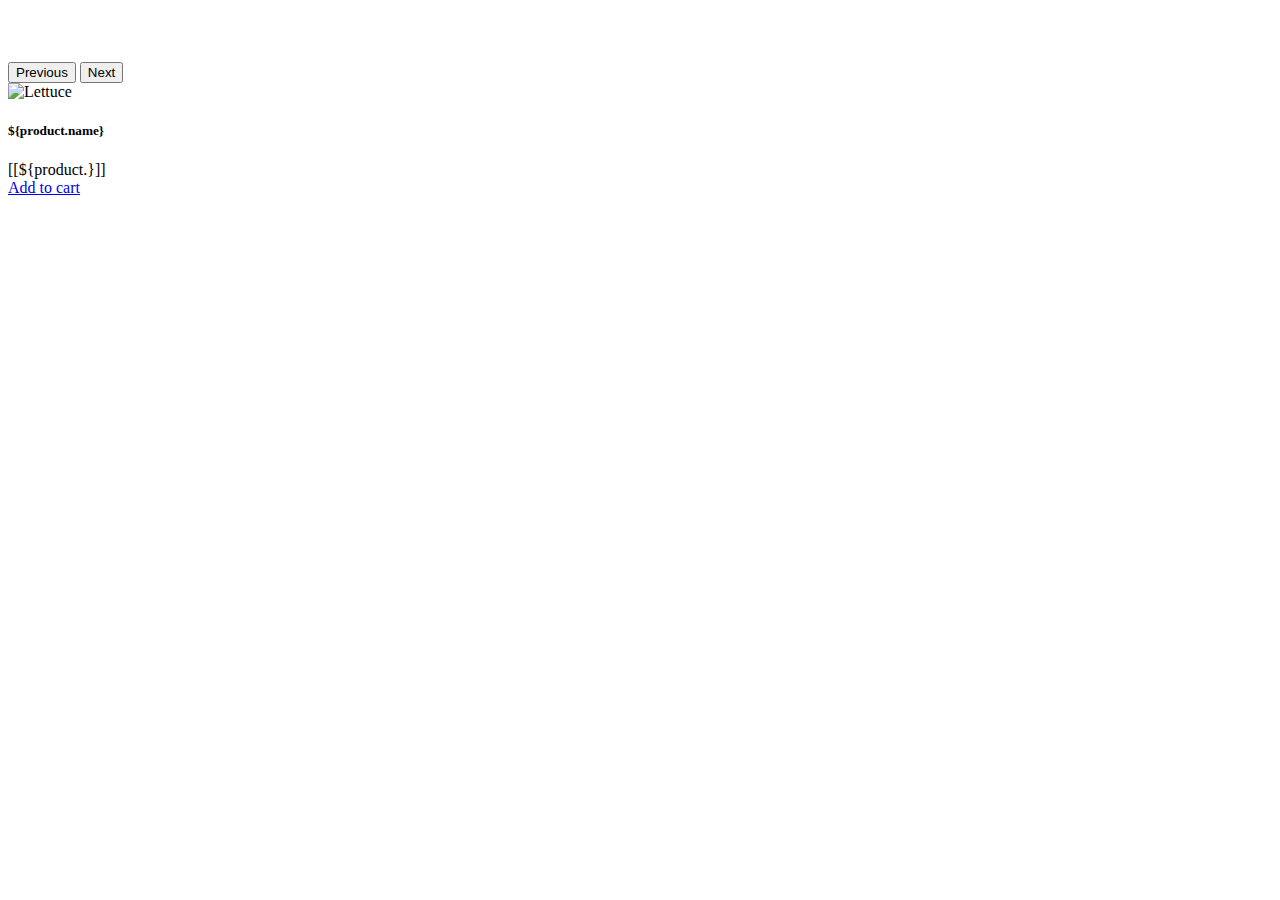
<file: src/main/resources/templates/index.html>
<!DOCTYPE html>
<html lang="es">
<head th:replace="~{fragments/head :: head}"/>
<body>
<!-- Header-->
<header class="bg-dark py-5">
    <div class="container px-4 px-lg-5 my-5">
        <div id="carouselExampleControls" class="carousel slide" data-bs-ride="carousel">
            <div class="carousel-inner">
                <div class="carousel-item active">
                    <img th:src="@{/img/thebridgelogo.svg}" class="d-block w-100">
                </div>
                <div class="carousel-item">
                    <img th:src="@{/img/products/salmon.jpg}" class="d-block w-100">
                </div>
                <div class="carousel-item">
                    <img th:src="@{/img/products/veal.jpg}" class="d-block w-100">
                </div>
            </div>
            <button class="carousel-control-prev" type="button" data-bs-target="#carouselExampleControls" data-bs-slide="prev">
                <span class="carousel-control-prev-icon" aria-hidden="true"></span>
                <span class="visually-hidden">Previous</span>
            </button>
            <button class="carousel-control-next" type="button" data-bs-target="#carouselExampleControls" data-bs-slide="next">
                <span class="carousel-control-next-icon" aria-hidden="true"></span>
                <span class="visually-hidden">Next</span>
            </button>
        </div>
    </div>
</header>
<!-- Navigation-->
<nav th:replace="~{fragments/navbar :: navbar}"></nav>
<!-- Section-->
<section class="py-5">
    <div class="container px-4 px-lg-5 mt-5">
        <div class="row gx-4 gx-lg-5 row-cols-2 row-cols-md-3 row-cols-xl-4 justify-content-center">
            <div class="col mb-5" th:each="product: ${products}">
                <div class="card h-100">
                    <!-- Product image-->
                    <a th:href="item.html+'/'+${product.id}"><img class="card-img-top" th:src="${product.image}" alt="Lettuce"/></a>
                    <!-- Product details-->
                    <div class="card-body p-4">
                        <div class="text-center">
                            <!-- Product name-->
                            <h5 class="fw-bolder">${product.name}</h5>
                            <!-- Product price-->
                            [[${product.}]]
                        </div>
                    </div>
                    <!-- Product actions-->
                    <div class="card-footer p-4 pt-0 border-top-0 bg-transparent">
                        <div class="text-center"><a class="btn btn-outline-dark mt-auto" href="#">Add to cart</a></div>
                    </div>
                </div>
            </div>
        </div>
    </div>
</section>
<!-- Footer-->
<footer th:replace="~{fragments/footer :: footer}"></footer>
</body>
</html>
</file>
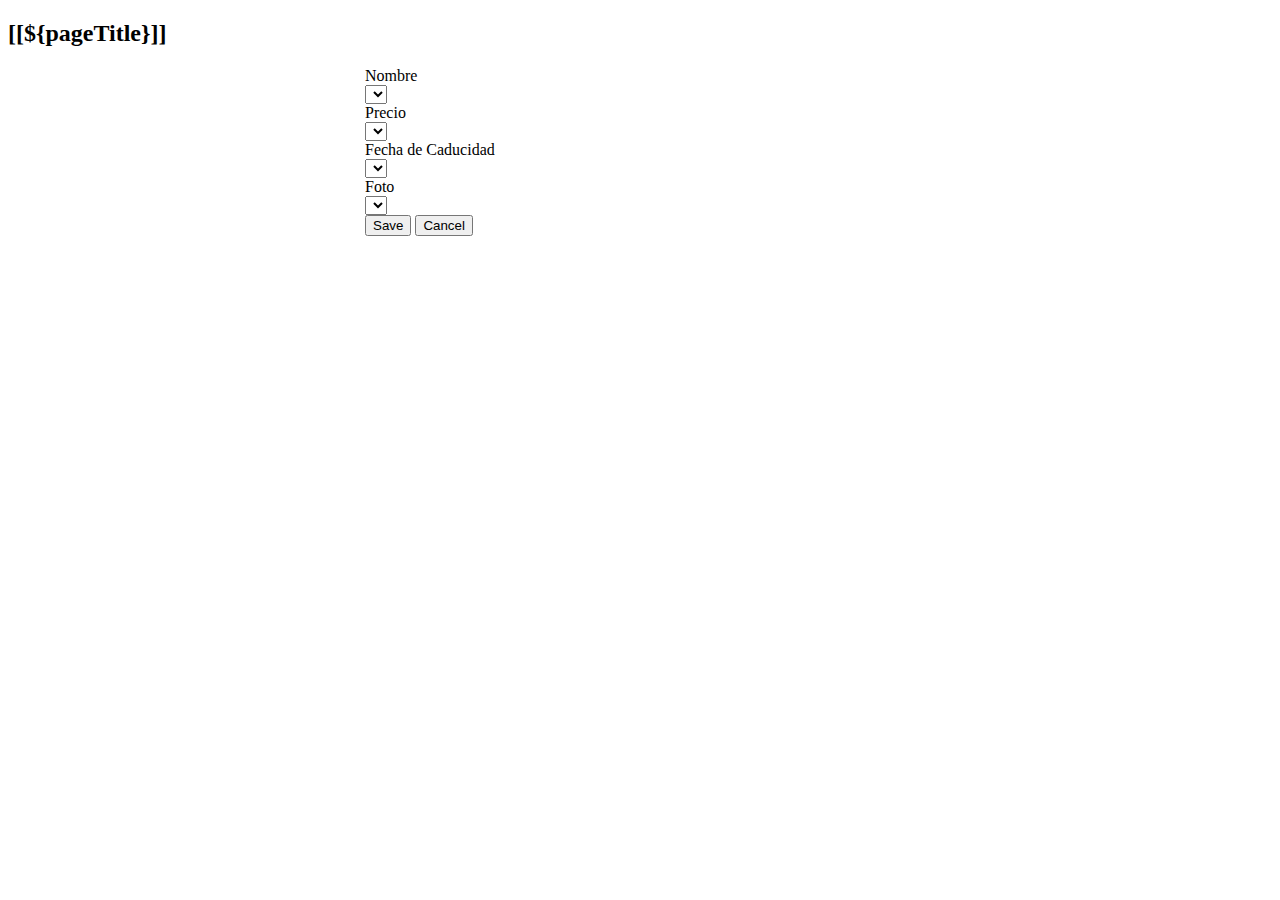
<file: src/main/resources/templates/add.html>
<!DOCTYPE html>
<html xmlns:th="http://www.thymeleaf.org">
<head th:replace="~{fragments/head :: head}"></head>
<body>
<h2 class="text-center">[[${pageTitle}]]</h2>

<div class="my-3">
    <form th:action="@{/}" method="post" enctype="multipart/form-data" th:object="${ProductEntity}"
          style="max-width: 550px; margin: 0 auto">
        <input type="hidden" th:field="*{product}"/>
        <div class="p-3">
            <div class="form-group row">
                <label class="col-sm-3 col-form-label" for="">Nombre</label>
                <div class="col-sm-9">
                    <select class="form-select form-control" th:field="*{name}">

                    </select>
                </div>
            </div>
            <div class="form-group row">
                <label class="col-sm-3 col-form-label" for="">Precio</label>
                <div class="col-sm-9">
                    <select class="form-select form-control" th:field="*{price}">

                    </select>
                </div>
            </div>
            <div class="form-group row">
                <label class="col-sm-3 col-form-label" for="">Fecha de Caducidad</label>
                <div class="col-sm-9">
                    <select class="form-select form-control" th:field="*{startDate}">

                    </select>
                </div>
            </div>
            <div class="form-group row">
                <label class="col-sm-3 col-form-label" for="">Foto</label>
                <div class="col-sm-9">
                    <select class="form-select form-control" th:field="*{image}">

                    </select>
                </div>
            </div>
        </div>
        <div class="text-center">
            <input type="submit" value="Save" class="btn btn-primary btn-sm mr-2"/>
            <input type="button" value="Cancel" id="btnCancel" class="btn btn-secondary btn-sm"/>
        </div>
    </form>
</div>
<div th:replace="fragments/footer :: footer"></div>
</body>

</html>
</file>
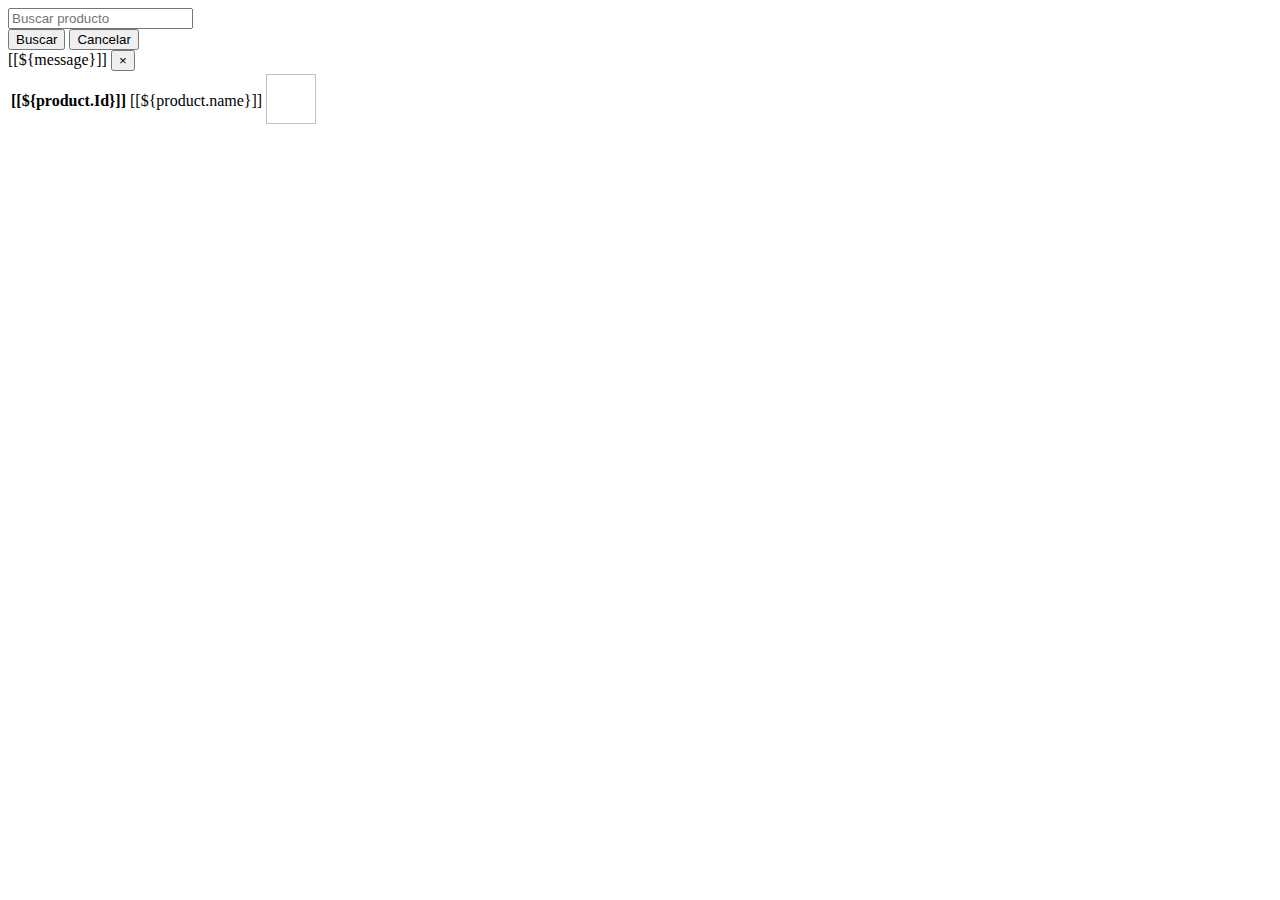
<file: src/main/resources/templates/administration.html>
<!DOCTYPE html>
<html xmlns:th="http://www.thymeleaf.org">

<head th:replace="~{fragments/head :: head}"></head>

<body class="container">
	<div th:replace="fragments::header"></div>
	<div class="my-3">
		<form th:action="@{/}">
			<div class="row d-flex">
				<div class="col-md-6 mt-2">
					<div class="search">
						<input id="keyword" type="search"
							name="keyword" th:value="${}" required
							class="form-control" placeholder="Buscar producto">
					</div>
				</div>

				<div class="col-md-6 mt-2">
				<button type="submit" class="btn btn-secondary">Buscar</button>
				<button id="btnClear" class="btn btn-info">Cancelar</button>
					
				</div>
			</div>
		</form>
	</div>
	<div th:if="${message != null}">
		<div class="alert alert-success alert-dismissible fade show text-center message" role="alert">
		[[${message}]]
		<button type="button" class="close btn-sm" data-dismiss="alert"
			aria-label="Close">
			<span aria-hidden="true">×</span>
		</button>
	</div>
	</div>

	<div th:if="${}">
		<table class="table table-hover table-responsive-xl">
			<thead class="thead-light">

			</thead>

			
			<tbody>
				<tr th:each="product : ${products}">
					<th scope="row">[[${product.Id}]]</th>
					<td>[[${product.name}]]</td>
					<td><img th:src="${product.foto}" width="50px" height="50px"></td>
					

					<td><a th:href="@{''}"
						title="Editar" class="fa-regular fa-pen-to-square icon-dark"></a>

						<a th:href="@{'' + ${product.id}}" id="btnDelete"
						title="Delete"
						class="fa-regular fa-trash-can icon-dark btn-delete"></a></td>
				</tr>
			</tbody>
		</table>
	</div>
	<div th:replace="~{fragments/footer :: footer}"></div>
</body>

</html>
</file>
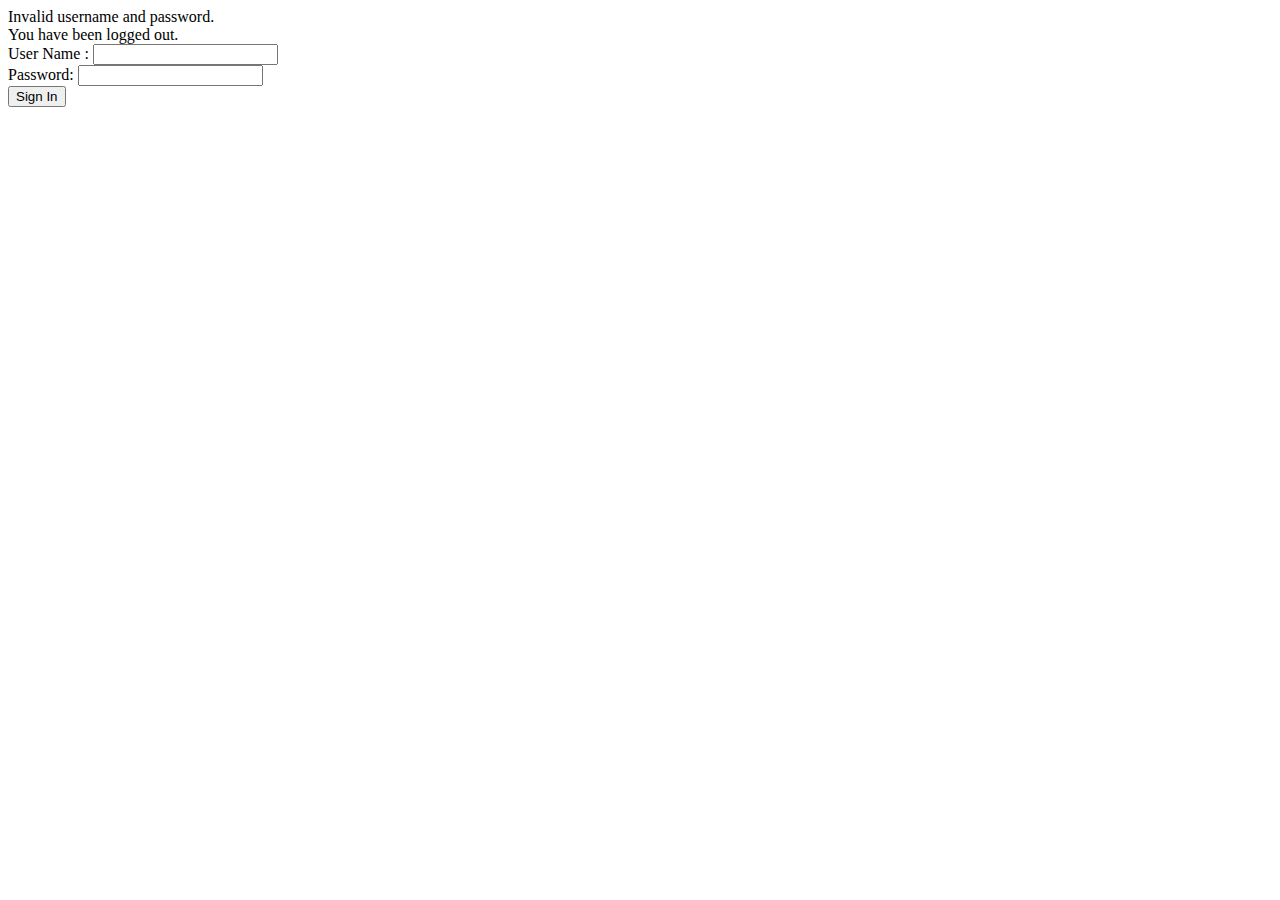
<file: src/main/resources/templates/login.html>
<html xmlns="http://www.w3.org/1999/xhtml" xmlns:th="https://www.thymeleaf.org">
<head th:replace="~{fragments/head :: head}"/>
<body>
<div th:if="${param.error}">
  Invalid username and password.
</div>
<div th:if="${param.logout}">
  You have been logged out.
</div>
<form th:action="@{/login}" method="post">
  <div><label> User Name : <input type="text" name="username"/> </label></div>
  <div><label> Password: <input type="password" name="password"/> </label></div>
  <div><input type="submit" value="Sign In"/></div>
</form>
<footer th:replace="~{fragments/footer :: footer}"></footer>
</body>
</html>
</file>
